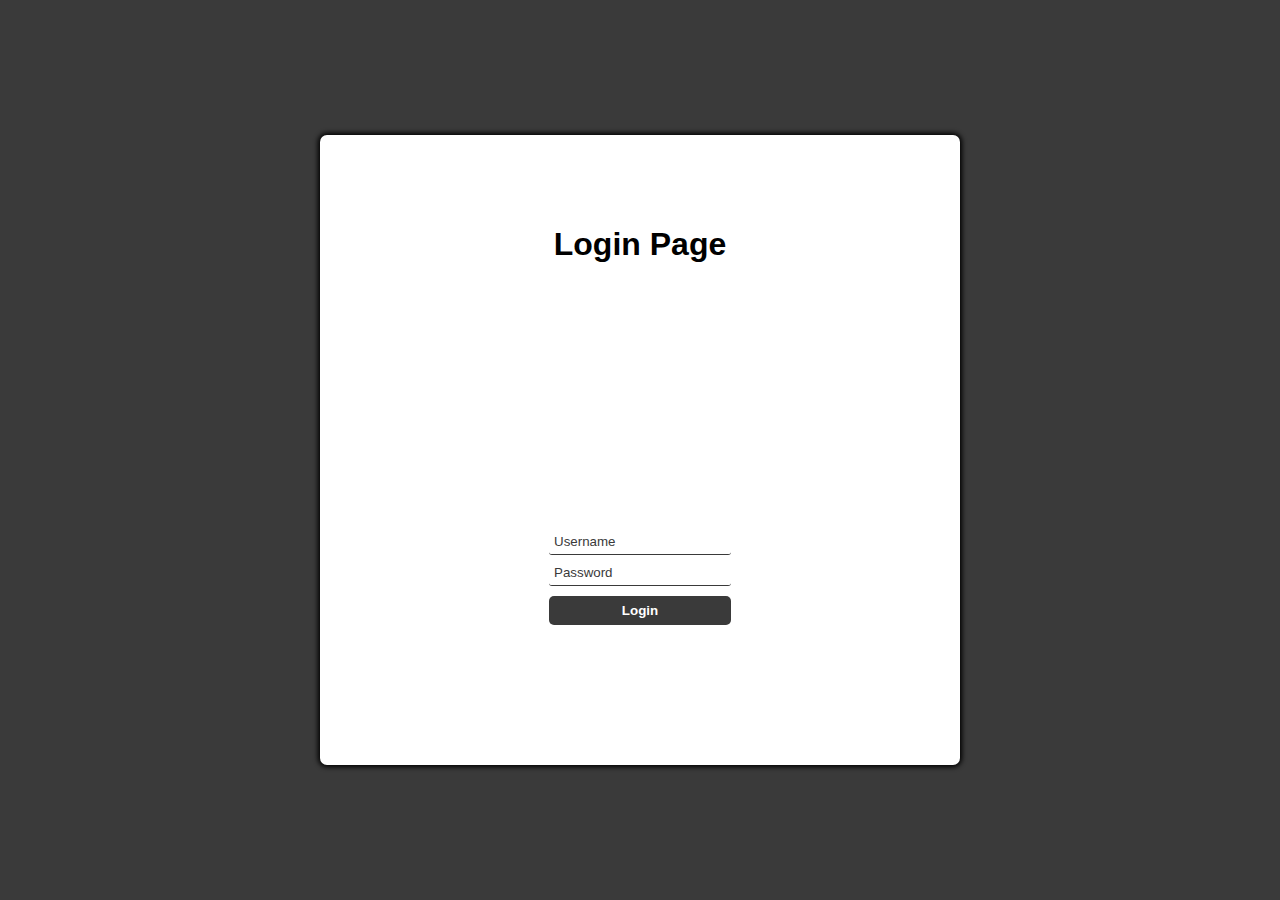
<file: index.html>
<!DOCTYPE html>
<html lang="en">

<head>
  <meta charset="UTF-8">
  <meta name="viewport" content="width=device-width, initial-scale=1.0">
  <title>Login</title>
  <link rel="stylesheet" href="style.css">
  <script defer src="login.js"></script>
</head>

<body>
  <main id="main-holder">
    <h1 id="login-header">Login Page</h1>
    
    <div id="login-error-msg-holder">
      <p id="login-error-msg">Invalid username <span id="error-msg-second-line">and/or password</span></p>
    </div>
    
    <form id="login-form">
      <input type="text" name="username" id="username-field" class="login-form-field" placeholder="Username">
      <input type="password" name="password" id="password-field" class="login-form-field" placeholder="Password">
      <input type="submit" value="Login" id="login-form-submit">
    </form>
  
  </main> 
</body>

</html>
</file>
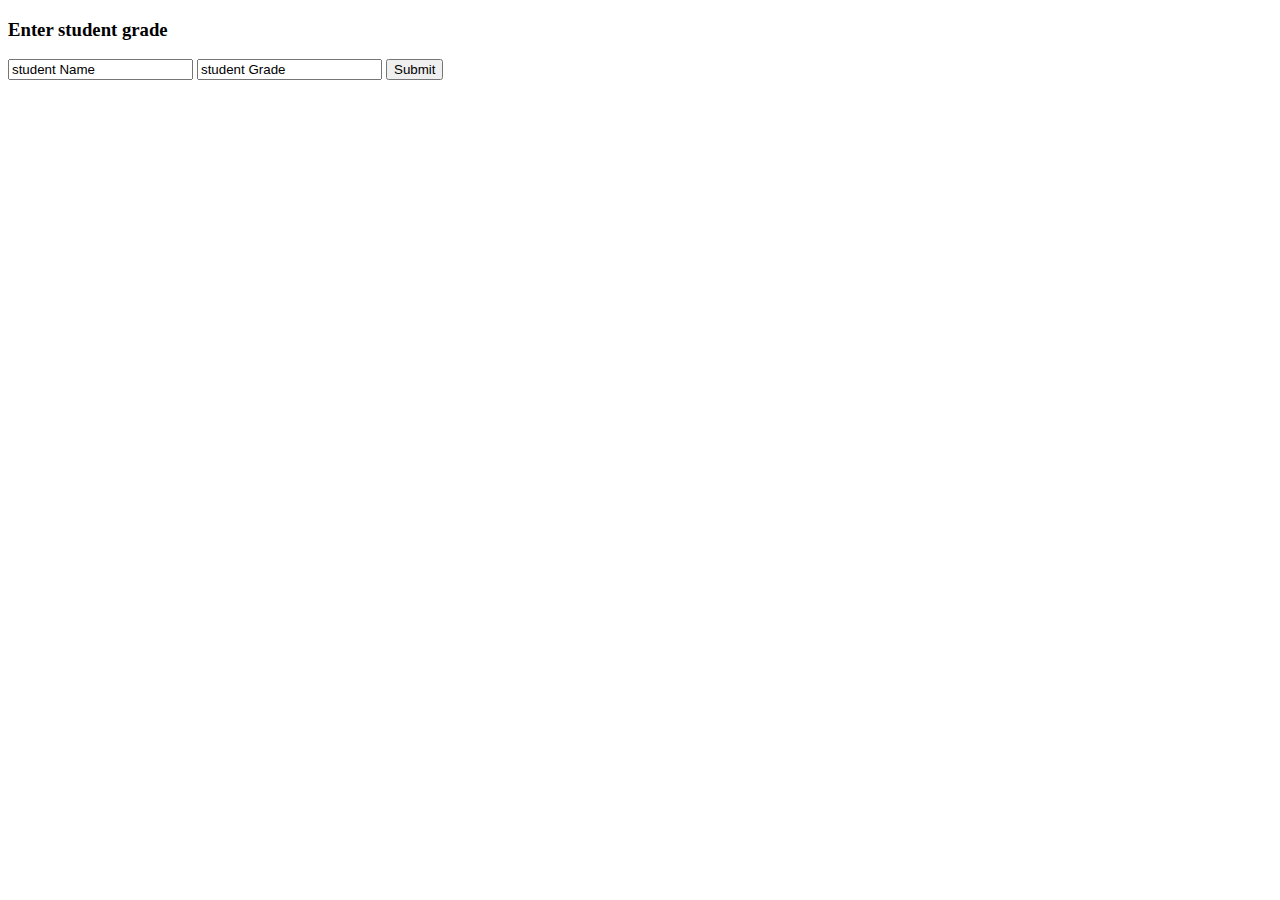
<file: addgrade.html>
<!DOCTYPE html>
<html>
<body>

<h3>Enter student grade</h3>

<input type="text" id="name" value="student Name">
<input type="text" id="grade" value="student Grade">


<button onclick="myFunction()">Submit</button>

<p id="a"></p>
 <p id="b"></p>

<script>
function myFunction() {
  var name = document.getElementById("name").value;
  const grade = document.getElementById("grade").value;
  if (typeof grade === "string") {
        alert("Grade Submitted.");
       document.getElementById("a").innerHTML = name;
       document.getElementById("b").innerHTML = grade;
    } else {
        alert("Can't Submitted number")
    }
  
}
</script>

</body>
</html>
</file>
<file: style.css>
html {
  height: 100%;
}

body {
  height: 100%;
  margin: 0;
  font-family: Arial, Helvetica, sans-serif;
  display: grid; 
  justify-items: center;
  align-items: center;
  background-color: #3a3a3a;
}

#main-holder {
  width: 50%;
  height: 70%;
  display: grid;
  justify-items: center;
  align-items: center;
  background-color: white;
  border-radius: 7px;
  box-shadow: 0px 0px 5px 2px black;
}

#login-error-msg-holder {
  width: 100%;
  height: 100%;
  display: grid;
  justify-items: center;
  align-items: center;
}

#login-error-msg {
  width: 23%;
  text-align: center;
  margin: 0;
  padding: 5px;
  font-size: 12px;
  font-weight: bold;
  color: #8a0000;
  border: 1px solid #8a0000;
  background-color: #e58f8f;
  opacity: 0;
}

#error-msg-second-line {
  display: block;
}

#login-form {
  align-self: flex-start;
  display: grid;
  justify-items: center;
  align-items: center;
}

.login-form-field::placeholder {
  color: #3a3a3a;
}

.login-form-field {
  border: none;
  border-bottom: 1px solid #3a3a3a;
  margin-bottom: 10px;
  border-radius: 3px;
  outline: none;
  padding: 0px 0px 5px 5px;
}

#login-form-submit {
  width: 100%;
  padding: 7px;
  border: none;
  border-radius: 5px;
  color: white;
  font-weight: bold;
  background-color: #3a3a3a;
  cursor: pointer;
  outline: none;
}
view rawlogin-page.css hosted with ❤ by GitHub
</file>
